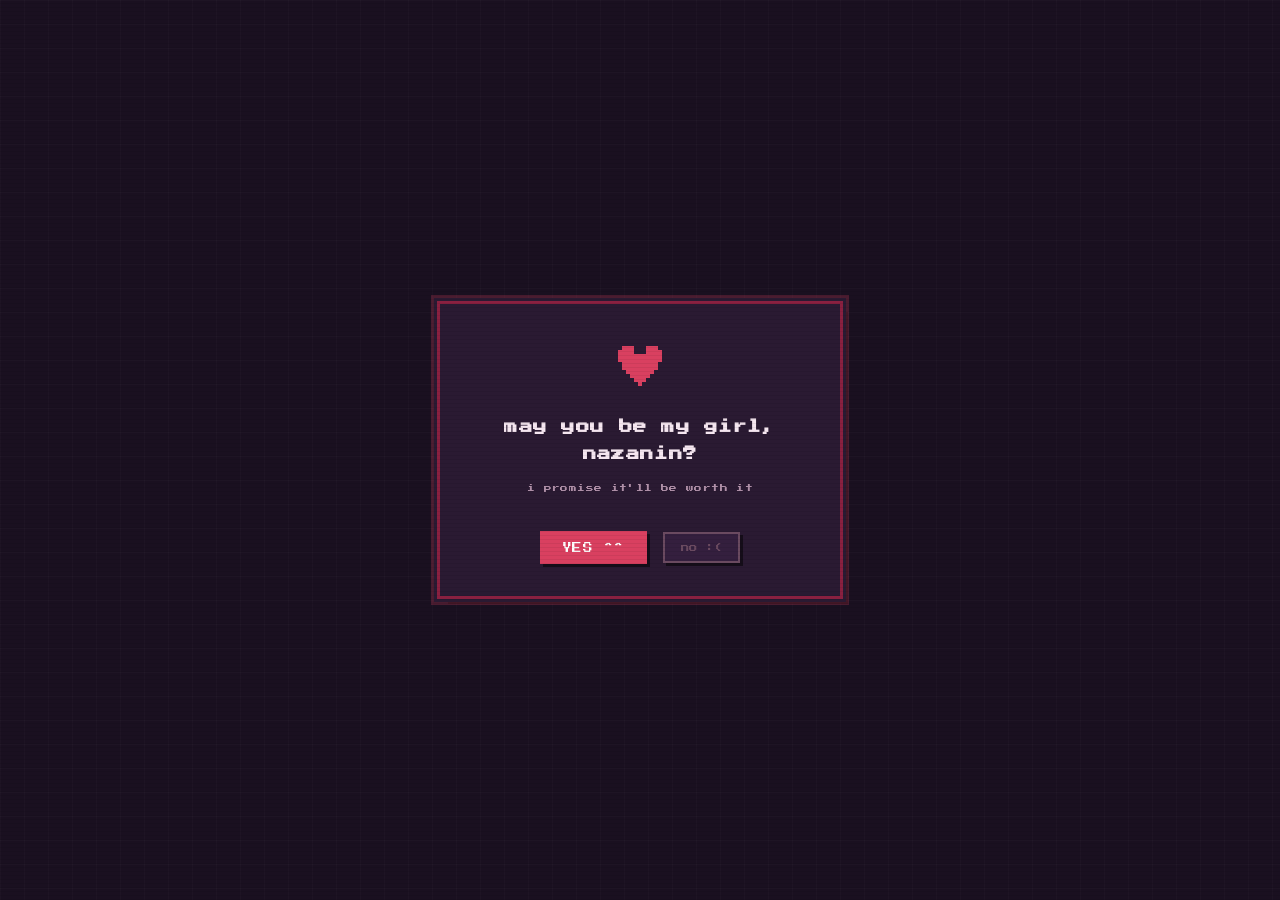
<file: index.html>
<!doctype html>
<html lang="en">
  <head>
    <meta charset="UTF-8" />
    <meta name="viewport" content="width=device-width, initial-scale=1.0" />
    <title>i need u</title>
    <link rel="stylesheet" href="style.css" />
  </head>
  <body>
    <div class="pixel-bg" aria-hidden="true"></div>
    <div class="scanline" aria-hidden="true"></div>

    <main class="container">
      <div class="card">
        <!-- dinkie pixel heart icon -->
        <div class="pixel-icon" aria-hidden="true">
          <svg
            width="32"
            height="32"
            viewBox="0 0 11 10"
            xmlns="http://www.w3.org/2000/svg"
            shape-rendering="crispEdges"
          >
            <rect x="1" y="0" width="3" height="1" fill="currentColor" />
            <rect x="7" y="0" width="3" height="1" fill="currentColor" />
            <rect x="0" y="1" width="4" height="1" fill="currentColor" />
            <rect x="7" y="1" width="4" height="1" fill="currentColor" />
            <rect x="0" y="2" width="11" height="1" fill="currentColor" />
            <rect x="0" y="3" width="11" height="1" fill="currentColor" />
            <rect x="1" y="4" width="9" height="1" fill="currentColor" />
            <rect x="1" y="5" width="9" height="1" fill="currentColor" />
            <rect x="2" y="6" width="7" height="1" fill="currentColor" />
            <rect x="3" y="7" width="5" height="1" fill="currentColor" />
            <rect x="4" y="8" width="3" height="1" fill="currentColor" />
            <rect x="5" y="9" width="1" height="1" fill="currentColor" />
          </svg>
        </div>

        <h1 class="question">may you be my girl, nazanin?</h1>
        <p class="subtext">i promise it'll be worth it</p>

        <div class="buttons" id="btnArea">
          <button class="btn btn-yes pixel-btn" id="yesBtn">YES ^^</button>
          <button class="btn btn-no pixel-btn" id="noBtn">no :(</button>
        </div>

        <p class="no-counter" id="noCounter"></p>
      </div>
    </main>

    <script src="script.js"></script>
  </body>
</html>
</file>
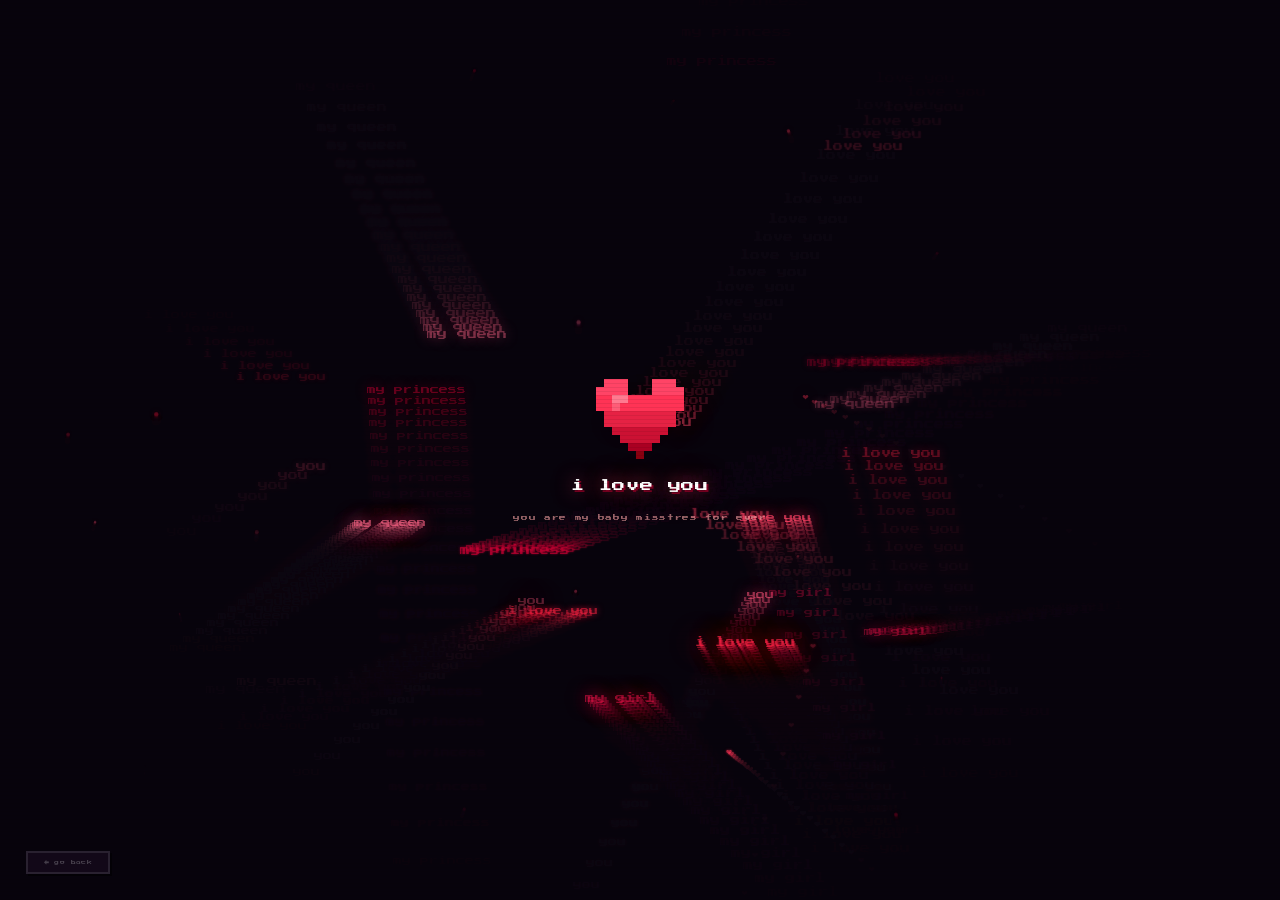
<file: success.html>
<!doctype html>
<html lang="en">
  <head>
    <meta charset="UTF-8" />
    <meta name="viewport" content="width=device-width, initial-scale=1.0" />
    <title>❤</title>
    <link rel="preconnect" href="https://fonts.googleapis.com" />
    <link
      href="https://fonts.googleapis.com/css2?family=Press+Start+2P&display=swap"
      rel="stylesheet"
    />
    <style>
      *,
      *::before,
      *::after {
        box-sizing: border-box;
        margin: 0;
        padding: 0;
      }
      body {
        background: #0d0810;
        overflow: hidden;
        height: 100vh;
        display: flex;
        align-items: center;
        justify-content: center;
        font-family: "Press Start 2P", monospace;
      }
      canvas {
        position: fixed;
        inset: 0;
        display: block;
      }

      /* scanline */
      body::after {
        content: "";
        position: fixed;
        inset: 0;
        background: repeating-linear-gradient(
          to bottom,
          transparent 0px,
          transparent 3px,
          rgba(0, 0, 0, 0.07) 3px,
          rgba(0, 0, 0, 0.07) 4px
        );
        pointer-events: none;
        z-index: 50;
      }

      .ui {
        position: fixed;
        inset: 0;
        display: flex;
        flex-direction: column;
        align-items: center;
        justify-content: center;
        gap: 0.9rem;
        pointer-events: none;
        z-index: 20;
      }

      /* dinkie pixel heart */
      .px-heart {
        image-rendering: pixelated;
        opacity: 0;
        animation: pixPop 0.5s steps(4) forwards;
        animation-delay: 0.6s;
      }
      @keyframes pixPop {
        0% {
          opacity: 0;
          transform: scale(0.3);
        }
        60% {
          opacity: 1;
          transform: scale(1.2);
        }
        80% {
          transform: scale(0.93);
        }
        100% {
          opacity: 1;
          transform: scale(1);
        }
      }

      .love-txt {
        font-size: clamp(0.55rem, 2.2vw, 0.82rem);
        color: #fff;
        text-shadow:
          2px 2px 0 #7a0020,
          0 0 18px rgba(220, 60, 80, 0.9),
          0 0 55px rgba(220, 60, 80, 0.4);
        letter-spacing: 0.06em;
        line-height: 2;
        text-align: center;
        opacity: 0;
        animation: fadeUp 0.45s steps(5) forwards;
        animation-delay: 1.3s;
      }
      .sub-txt {
        font-size: clamp(0.3rem, 1.1vw, 0.42rem);
        color: rgba(255, 170, 170, 0.6);
        letter-spacing: 0.1em;
        opacity: 0;
        animation: fadeUp 0.4s steps(4) forwards;
        animation-delay: 1.9s;
      }
      @keyframes fadeUp {
        from {
          opacity: 0;
          transform: translateY(10px);
        }
        to {
          opacity: 1;
          transform: translateY(0);
        }
      }

      .back-link {
        position: fixed;
        bottom: 1.6rem;
        left: 1.6rem;
        z-index: 60;
        pointer-events: all;
        font-family: "Press Start 2P", monospace;
        font-size: 0.3rem;
        background: rgba(20, 10, 28, 0.85);
        color: rgba(255, 255, 255, 0.22);
        border: 2px solid rgba(255, 255, 255, 0.1);
        padding: 0.45rem 1rem;
        text-decoration: none;
        letter-spacing: 0.08em;
        opacity: 0;
        animation: fadeUp 0.4s steps(4) forwards;
        animation-delay: 2.8s;
        box-shadow: 2px 2px 0 rgba(0, 0, 0, 0.5);
      }
      .back-link:hover {
        color: rgba(255, 255, 255, 0.5);
        border-color: rgba(255, 255, 255, 0.25);
      }

      /* ── love timer, bottom-right ── */

      .love-timer{
  position:fixed;bottom:1.6rem;right:1.6rem;
  z-index:60;
  font-family:'Press Start 2P',monospace;
  background:rgba(20,10,28,.85);
  border:2px solid rgba(255,90,120,.25);
  box-shadow:2px 2px 0 rgba(0,0,0,.5);
  padding:.8rem 1.1rem;
  text-align:right;
  opacity:0;
  animation:fadeUp .4s steps(4) forwards;
  animation-delay:2.8s;
  cursor:pointer;
  user-select:none;
}
.love-timer:hover{ border-color:rgba(255,90,120,.5); }
.love-timer .label{
  font-size:.4rem;
  letter-spacing:.08em;
  color:rgba(255,170,170,.45);
  margin-bottom:.55rem;
  display:flex;
  align-items:center;
  justify-content:flex-end;
  gap:.4rem;
}

.love-timer .row{
  display:flex;
  gap:.7rem;
  justify-content:flex-end;
}
.love-timer .unit{
  display:flex;
  flex-direction:column;
  align-items:center;
  min-width:2.2rem;
}
.love-timer .val{
  font-size:.7rem;
  color:#ff5577;
  text-shadow:0 0 8px rgba(255,70,100,.7);
}
.love-timer .uname{
  font-size:.3rem;
  color:rgba(255,170,170,.4);
  margin-top:.35rem;
  letter-spacing:.04em;
}

      /* single-value display mode (hours-only / mins-only / secs-only) */
/* single-value display mode (hours-only / mins-only / secs-only) */
.love-timer .single{
  display:none;
  align-items:baseline;
  justify-content:flex-end;
  gap:.55rem;
}
.love-timer .single .val{ font-size:1.2rem; }
.love-timer .single .uname{ font-size:.36rem; margin-top:0; }
.love-timer.mode-hours .row,
.love-timer.mode-mins  .row,
.love-timer.mode-secs  .row{ display:none; }
.love-timer.mode-hours .single[data-u="hours"],
.love-timer.mode-mins  .single[data-u="mins"],
.love-timer.mode-secs  .single[data-u="secs"]{ display:flex; }
      /* ── dropdown menu ── */
/* ── dropdown menu ── */
.timer-menu{
  position:absolute;
  bottom:calc(100% + .6rem);
  right:0;
  background:rgba(20,10,28,.96);
  border:2px solid rgba(255,90,120,.3);
  box-shadow:3px 3px 0 rgba(0,0,0,.5);
  min-width:10rem;
  opacity:0;
  transform:translateY(6px);
  pointer-events:none;
  transition:opacity .18s, transform .18s;
  z-index:70;
}
.love-timer.open .timer-menu{
  opacity:1;
  transform:translateY(0);
  pointer-events:all;
}
.timer-menu button{
  display:block;
  width:100%;
  text-align:left;
  font-family:'Press Start 2P',monospace;
  font-size:.4rem;
  letter-spacing:.06em;
  background:transparent;
  border:none;
  color:rgba(255,200,210,.55);
  padding:.65rem .85rem;
  cursor:pointer;
  transition:background .15s,color .15s;
}
.timer-menu button:hover{
  background:rgba(255,90,120,.15);
  color:#ff8aa3;
}
.timer-menu button.active{
  color:#ff5577;
}
.timer-menu button.active::before{
  content:'▸ ';
}

@media (max-width:480px){
  .love-timer{ right:.7rem; bottom:.7rem; padding:.6rem .75rem; }
  .back-link{ left:.7rem; bottom:.7rem; font-size:.26rem; padding:.4rem .8rem; }
  .love-timer .row{ gap:.45rem; }
  .love-timer .unit{ min-width:1.7rem; }
  .love-timer .val{ font-size:.55rem; }
  .love-timer .single .val{ font-size:.9rem; }
  .timer-menu{ min-width:8.5rem; }
  .timer-menu button{ font-size:.34rem; padding:.55rem .7rem; }
}
    </style>
  </head>
  <body>
    <canvas id="c"></canvas>

    <div class="ui">
      <!-- dinkie pixel heart -->
      <svg
        class="px-heart"
        width="88"
        height="80"
        viewBox="0 0 11 10"
        xmlns="http://www.w3.org/2000/svg"
        shape-rendering="crispEdges"
      >
        <rect x="1" y="0" width="3" height="1" fill="#ff4466" />
        <rect x="7" y="0" width="3" height="1" fill="#ff4466" />
        <rect x="0" y="1" width="4" height="1" fill="#ff4466" />
        <rect x="7" y="1" width="4" height="1" fill="#ff4466" />
        <rect x="0" y="2" width="11" height="1" fill="#ff3355" />
        <rect x="0" y="3" width="11" height="1" fill="#ff3355" />
        <rect x="1" y="4" width="9" height="1" fill="#e62244" />
        <rect x="1" y="5" width="9" height="1" fill="#e62244" />
        <rect x="2" y="6" width="7" height="1" fill="#cc1133" />
        <rect x="3" y="7" width="5" height="1" fill="#cc1133" />
        <rect x="4" y="8" width="3" height="1" fill="#aa0022" />
        <rect x="5" y="9" width="1" height="1" fill="#880011" />
        <rect x="2" y="2" width="2" height="1" fill="rgba(255,255,255,.35)" />
        <rect x="2" y="3" width="1" height="1" fill="rgba(255,255,255,.2)" />
      </svg>

      <div class="love-txt">i love you</div>
      <div class="sub-txt">you are my baby misstres for ever</div>
    </div>

    <a href="index.html" class="back-link">← go back</a>

<!--    <div class="love-timer" id="loveTimer">-->
<!--      <div class="timer-menu" id="timerMenu">-->
<!--        <button type="button" class="active" data-mode="full">-->
<!--          days / hrs / min / sec-->
<!--        </button>-->
<!--        <button type="button" data-mode="hours">total hours</button>-->
<!--        <button type="button" data-mode="mins">total minutes</button>-->
<!--        <button type="button" data-mode="secs">total seconds</button>-->
<!--      </div>-->

<!--      <div class="label">-->
<!--        <span>together since oct 26, 2024</span>-->
<!--      </div>-->

<!--      <div class="row">-->
<!--        <div class="unit">-->
<!--          <span class="val" id="t-days">0</span><span class="uname">days</span>-->
<!--        </div>-->
<!--        <div class="unit">-->
<!--          <span class="val" id="t-hours">0</span><span class="uname">hrs</span>-->
<!--        </div>-->
<!--        <div class="unit">-->
<!--          <span class="val" id="t-mins">0</span><span class="uname">min</span>-->
<!--        </div>-->
<!--        <div class="unit">-->
<!--          <span class="val" id="t-secs">0</span><span class="uname">sec</span>-->
<!--        </div>-->
<!--      </div>-->

<!--      <div class="single" data-u="hours">-->
<!--        <span class="val" id="s-hours">0</span-->
<!--        ><span class="uname">total hrs</span>-->
<!--      </div>-->
<!--      <div class="single" data-u="mins">-->
<!--        <span class="val" id="s-mins">0</span-->
<!--        ><span class="uname">total min</span>-->
<!--      </div>-->
<!--      <div class="single" data-u="secs">-->
<!--        <span class="val" id="s-secs">0</span-->
<!--        ><span class="uname">total sec</span>-->
<!--      </div>-->
<!--    </div>-->

    <script>
      (function () {
        const canvas = document.getElementById("c");
        const ctx = canvas.getContext("2d");
        let W,
          H,
          frame = 0,
          cells = [];

        /* ── resize ── */
        function resize() {
          W = canvas.width = innerWidth;
          H = canvas.height = innerHeight;
        }
        resize();
        window.addEventListener("resize", () => {
          resize();
          build();
        });

        /* ── classic parametric heart boundary, pre-baked as a polygon ── */
        const HEART_POLY = (() => {
          const poly = [];
          const STEPS = 200;
          for (let i = 0; i <= STEPS; i++) {
            const t = (i / STEPS) * Math.PI * 2;
            const x = 16 * Math.pow(Math.sin(t), 3);
            const y =
              13 * Math.cos(t) -
              5 * Math.cos(2 * t) -
              2 * Math.cos(3 * t) -
              Math.cos(4 * t);
            poly.push([x, y]);
          }
          return poly;
        })();
        /* known bounding box of the curve above, used to normalise scale */
        const HEART_BOUNDS = { xMin: -16, xMax: 16, yMin: -17, yMax: 11.93 };

        function inHeartPoly(px, py) {
          const poly = HEART_POLY;
          let inside = false;
          for (let i = 0, j = poly.length - 1; i < poly.length; j = i++) {
            const xi = poly[i][0],
              yi = poly[i][1];
            const xj = poly[j][0],
              yj = poly[j][1];
            if (
              yi > py !== yj > py &&
              px < ((xj - xi) * (py - yi)) / (yj - yi + 1e-12) + xi
            ) {
              inside = !inside;
            }
          }
          return inside;
        }

        /* ── rasterise heart onto a grid, collect filled cells ── */
        function build() {
          cells = [];
          /* grid cell size in px — smaller = denser text */
          const CELL = Math.max(9, Math.round(Math.min(W, H) / 58));

          /* fit heart curve (in its own ~32x29 unit space) into ~78% of shorter screen dim */
          const heartW = HEART_BOUNDS.xMax - HEART_BOUNDS.xMin;
          const heartH = HEART_BOUNDS.yMax - HEART_BOUNDS.yMin;
          const target = Math.min(W, H) * 0.8;
          const scale = target / Math.max(heartW, heartH);

          const cx = W / 2;
          const cy =
            H / 2 + scale * 1.4; /* nudge down slightly to optically center */

          const cols = Math.ceil(W / CELL);
          const rows = Math.ceil(H / CELL);

          for (let r = 0; r < rows; r++) {
            for (let co = 0; co < cols; co++) {
              const px = co * CELL + CELL / 2;
              const py = r * CELL + CELL / 2;
              /* map screen px back into heart-curve coordinate space */
              const hx = (px - cx) / scale;
              const hy = -(py - cy) / scale;
              if (inHeartPoly(hx, hy)) {
                cells.push({ tx: px, ty: py, cell: CELL });
              }
            }
          }
          /* shuffle so they fly in from random directions nicely */
          for (let i = cells.length - 1; i > 0; i--) {
            const j = Math.floor(Math.random() * (i + 1));
            [cells[i], cells[j]] = [cells[j], cells[i]];
          }

          makeParticles();
        }

        /* ── word pool ── */
        const WORDS = [
          "i love you",
          "love you",
          "my princess",
          "my queen",
          "my girl",
          "❤",
          "you",
        ];
        const REDS = [
          "#ff2244",
          "#ff4466",
          "#cc0033",
          "#ff6688",
          "#dd1144",
          "#ff3355",
          "#ff557a",
        ];

        /* ── particles ── */
        let parts = [];

        function makeParticles() {
          /* measure each word so we can pack them tightly per cell */
          const BASE_SZ = Math.max(6, Math.round(Math.min(W, H) / 105));

          parts = cells.map((c, i) => {
            const word = WORDS[i % WORDS.length];
            const color = REDS[i % REDS.length];
            const sz = BASE_SZ + ((Math.random() * 2) | 0); // tiny size variation
            const delay = Math.floor(i * 1.4); // staggered arrival
            /* start position: scattered around center */
            const angle = Math.random() * Math.PI * 2;
            const dist = Math.min(W, H) * 0.55;
            return {
              tx: c.tx,
              ty: c.ty,
              x: W / 2 + Math.cos(angle) * dist,
              y: H / 2 + Math.sin(angle) * dist,
              word,
              color,
              sz,
              delay,
              alpha: 0,
              phase: Math.random() * Math.PI * 2,
              glow: 18 + Math.random() * 22,
            };
          });
        }

        build();

        /* ── ambient sparks ── */
        const sparks = Array.from({ length: 18 }, () => ({
          x: Math.random() * 1000,
          y: Math.random() * 1000,
          vx: (Math.random() - 0.5) * 0.25,
          vy: -(Math.random() * 0.25 + 0.08),
          r: Math.random() * 1.5 + 0.8,
          a: Math.random() * 0.25,
          c: REDS[Math.floor(Math.random() * REDS.length)],
        }));

        /* ── render loop ── */
        function loop() {
          /* dark trail */
          ctx.fillStyle = "rgba(13,8,16,0.22)";
          ctx.fillRect(0, 0, W, H);

          /* sparks */
          sparks.forEach((s) => {
            s.x += s.vx;
            s.y += s.vy;
            if (s.y < -5) {
              s.y = H + 5;
              s.x = Math.random() * W;
            }
            ctx.save();
            ctx.globalAlpha = s.a * 0.5;
            ctx.beginPath();
            ctx.arc(s.x, s.y, s.r, 0, Math.PI * 2);
            ctx.fillStyle = s.c;
            ctx.shadowColor = s.c;
            ctx.shadowBlur = 8;
            ctx.fill();
            ctx.restore();
          });

          /* heart text particles */
          parts.forEach((p) => {
            if (frame < p.delay) return;

            /* lerp toward target */
            p.x += (p.tx - p.x) * 0.06;
            p.y += (p.ty - p.y) * 0.06;
            p.alpha = Math.min(p.alpha + 0.02, 1);

            const atTarget =
              Math.abs(p.x - p.tx) < 1 && Math.abs(p.y - p.ty) < 1;
            const pulse = atTarget
              ? 0.07 * Math.sin(frame * 0.03 + p.phase)
              : 0;

            ctx.save();
            ctx.globalAlpha = Math.min(1, p.alpha + pulse);
            ctx.font = `${p.sz}px 'Press Start 2P',monospace`;
            ctx.fillStyle = p.color;
            ctx.shadowColor = p.color;
            ctx.shadowBlur =
              p.glow * (0.5 + 0.5 * Math.sin(frame * 0.035 + p.phase));
            ctx.fillText(p.word, p.x - ctx.measureText(p.word).width / 2, p.y);
            ctx.restore();
          });

          frame++;
          requestAnimationFrame(loop);
        }
        loop();

        /* ── live "together since" timer ── */
        (function () {
          const START = new Date(2024, 9, 26, 23, 0, 0); // months are 0-indexed: 9 = October

          const dEl = document.getElementById("t-days");
          const hEl = document.getElementById("t-hours");
          const mEl = document.getElementById("t-mins");
          const sEl = document.getElementById("t-secs");

          const totalHEl = document.getElementById("s-hours");
          const totalMEl = document.getElementById("s-mins");
          const totalSEl = document.getElementById("s-secs");

          function pad(n) {
            return String(n).padStart(2, "0");
          }

          function tick() {
            const now = new Date();
            let diffSec = Math.floor((now - START) / 1000);
            if (diffSec < 0) diffSec = 0;

            /* breakdown view */
            const days = Math.floor(diffSec / 86400);
            let rem = diffSec - days * 86400;
            const hours = Math.floor(rem / 3600);
            rem -= hours * 3600;
            const mins = Math.floor(rem / 60);
            const secs = rem - mins * 60;

            dEl.textContent = days;
            hEl.textContent = pad(hours);
            mEl.textContent = pad(mins);
            sEl.textContent = pad(secs);

            /* running totals view */
            totalHEl.textContent = Math.floor(diffSec / 3600).toLocaleString(
              "en-US",
            );
            totalMEl.textContent = Math.floor(diffSec / 60).toLocaleString(
              "en-US",
            );
            totalSEl.textContent = diffSec.toLocaleString("en-US");
          }

          tick();
          setInterval(tick, 1000);

          /* ── dropdown menu interaction ── */
          const timerEl = document.getElementById("loveTimer");
          const menuEl = document.getElementById("timerMenu");
          const buttons = menuEl.querySelectorAll("button");

          function setMode(mode) {
            timerEl.classList.remove("mode-hours", "mode-mins", "mode-secs");
            if (mode !== "full") timerEl.classList.add("mode-" + mode);
            buttons.forEach((b) =>
              b.classList.toggle("active", b.dataset.mode === mode),
            );
          }

          timerEl.addEventListener("click", function (e) {
            /* clicking a menu button selects a mode but doesn't toggle the menu itself */
            if (e.target.closest("#timerMenu button")) return;
            timerEl.classList.toggle("open");
          });

          buttons.forEach((btn) => {
            btn.addEventListener("click", function (e) {
              e.stopPropagation();
              setMode(btn.dataset.mode);
              timerEl.classList.remove("open");
            });
          });

          document.addEventListener("click", function (e) {
            if (!timerEl.contains(e.target)) timerEl.classList.remove("open");
          });
        })();
      })();
    </script>
  </body>
</html>
</file>
<file: style.css>
@import url('https://fonts.googleapis.com/css2?family=Press+Start+2P&display=swap');

*, *::before, *::after { box-sizing: border-box; margin: 0; padding: 0; }

:root {
  --bg:            #1a1020;
  --bg2:           #221428;
  --surface:       #2a1a32;
  --surface2:      #341f3e;
  --border:        rgba(255,255,255,0.13);
  --accent:        #d94060;
  --accent-bright: #ff5577;
  --accent-dim:    #8a2040;
  --pink:          #e8799a;
  --rose:          #ffc0cb;
  --text:          #f5e6f0;
  --text2:         #b090a8;
  --text3:         #6a4a60;
  --pixel: 'Press Start 2P', monospace;
}

html, body {
  height: 100%;
  background: var(--bg);
  color: var(--text);
  font-family: var(--pixel);
  overflow: hidden;
  image-rendering: pixelated;
}

/* ── scanline overlay ── */
.scanline {
  position: fixed; inset: 0;
  background: repeating-linear-gradient(
    to bottom,
    transparent 0px, transparent 3px,
    rgba(0,0,0,0.06) 3px, rgba(0,0,0,0.06) 4px
  );
  pointer-events: none;
  z-index: 100;
}

/* ── pixel grid bg ── */
.pixel-bg {
  position: fixed; inset: 0;
  background-image:
    linear-gradient(rgba(255,255,255,0.018) 1px, transparent 1px),
    linear-gradient(90deg, rgba(255,255,255,0.018) 1px, transparent 1px);
  background-size: 24px 24px;
  pointer-events: none;
  z-index: 0;
}

/* ── stars (pixel squares not circles) ── */
.star {
  position: absolute;
  background: white;
  border-radius: 0;    /* pixel squares */
  animation: twinkle var(--d,3s) ease-in-out infinite;
  animation-delay: var(--delay,0s);
  opacity: 0;
}
@keyframes twinkle {
  0%,100% { opacity: 0; }
  50%     { opacity: var(--op,0.5); }
}

/* ── layout ── */
.container {
  position: relative; z-index: 1;
  height: 100vh;
  display: flex; align-items: center; justify-content: center;
  padding: 1.5rem;
}

/* ── card ── */
.card {
  background: var(--surface);
  /* pixel/chunky border via box-shadow */
  box-shadow:
    0 0 0 3px var(--accent-dim),
    0 0 0 6px var(--surface),
    0 0 0 9px rgba(217,64,96,0.25),
    8px 8px 0 0 rgba(0,0,0,0.4);
  border-radius: 0;
  padding: 2.5rem 2.2rem 2rem;
  text-align: center;
  max-width: 400px;
  width: 100%;
  animation: fadeSlideUp 0.5s steps(8) both;
}
@keyframes fadeSlideUp {
  from { opacity: 0; transform: translateY(32px); }
  to   { opacity: 1; transform: translateY(0); }
}

/* ── pixel heart icon ── */
.pixel-icon {
  color: var(--accent);
  margin-bottom: 1.6rem;
  display: flex; justify-content: center;
  animation: heartPulse 1.8s steps(2) infinite;
}
.pixel-icon svg { width: 44px; height: 44px; }
@keyframes heartPulse {
  0%,100% { transform: scale(1); color: var(--accent); }
  50%     { transform: scale(1.12); color: var(--accent-bright); }
}

/* ── typography ── */
.question {
  font-size: clamp(0.6rem, 2.2vw, 0.85rem);
  line-height: 2;
  color: var(--text);
  margin-bottom: 0.8rem;
  letter-spacing: 0.02em;
}
.subtext {
  font-size: 0.48rem;
  color: var(--text2);
  margin-bottom: 2.2rem;
  line-height: 2;
  letter-spacing: 0.05em;
}

/* ── buttons container ── */
.buttons {
  display: flex;
  gap: 1rem;
  justify-content: center;
  align-items: center;
}

/* ── pixel button base ── */
.pixel-btn {
  font-family: var(--pixel);
  cursor: pointer;
  border: none;
  border-radius: 0;
  outline: none;
  letter-spacing: 0.04em;
  image-rendering: pixelated;
  transition: transform 0.08s steps(2), background 0.1s;
  /* chunky pixel shadow */
  box-shadow: 3px 3px 0 rgba(0,0,0,0.5);
}

/* ── YES button ── */
.btn-yes {
  background: var(--accent);
  color: #fff;
  font-size: 0.6rem;
  padding: 0.7rem 1.4rem;
  transition: font-size 0.3s cubic-bezier(0.34,1.56,0.64,1),
              padding 0.3s cubic-bezier(0.34,1.56,0.64,1),
              background 0.15s;
  min-width: 90px;
}
.btn-yes:hover  { background: var(--accent-bright); transform: translate(-1px,-1px); box-shadow: 4px 4px 0 rgba(0,0,0,0.5); }
.btn-yes:active { transform: translate(2px,2px); box-shadow: 1px 1px 0 rgba(0,0,0,0.5); }

/* size steps for yes button growth */
.btn-yes[data-hits="1"] { font-size: 0.68rem; padding: 0.76rem 1.5rem; }
.btn-yes[data-hits="2"] { font-size: 0.78rem; padding: 0.82rem 1.65rem; }
.btn-yes[data-hits="3"] { font-size: 0.9rem;  padding: 0.9rem 1.85rem; }
.btn-yes[data-hits="4"] { font-size: 1.05rem; padding: 1rem 2.1rem; }
.btn-yes[data-hits="5"] { font-size: 1.2rem;  padding: 1.1rem 2.3rem; background: var(--accent-bright); }
.btn-yes[data-hits="6"] { font-size: 1.4rem;  padding: 1.2rem 2.5rem; background: var(--accent-bright); }
.btn-yes[data-hits="7"],
.btn-yes[data-hits="8"],
.btn-yes[data-hits="9"] { font-size: 1.6rem;  padding: 1.3rem 2.8rem; background: #ff3360; box-shadow: 5px 5px 0 rgba(0,0,0,0.6); }

/* ── NO button ── */
.btn-no {
  background: var(--surface2);
  color: var(--text3);
  font-size: 0.52rem;
  padding: 0.6rem 1rem;
  border: 2px solid var(--text3);
  /* smooth float transition */

}



/* ── back button ── */
.btn-back {
  display: inline-block;
  text-decoration: none;
  background: var(--surface2);
  color: var(--text3);
  font-family: var(--pixel);
  font-size: 0.38rem;
  padding: 0.5rem 1rem;
  border: 2px solid var(--text3);
  border-radius: 0;
  box-shadow: 2px 2px 0 rgba(0,0,0,0.4);
  transition: color 0.15s, border-color 0.15s;
  letter-spacing: 0.06em;
}
.btn-back:hover { color: var(--text2); border-color: var(--text2); }

/* ── responsive ── */
@media (max-width: 480px) {
  .card { padding: 1.8rem 1.2rem 1.5rem; }
  .buttons { flex-direction: column; align-items: center; gap: 0.7rem; }
  .btn-no.floating {
    position: static !important;
    left: unset !important; top: unset !important;
  }
}
</file>
